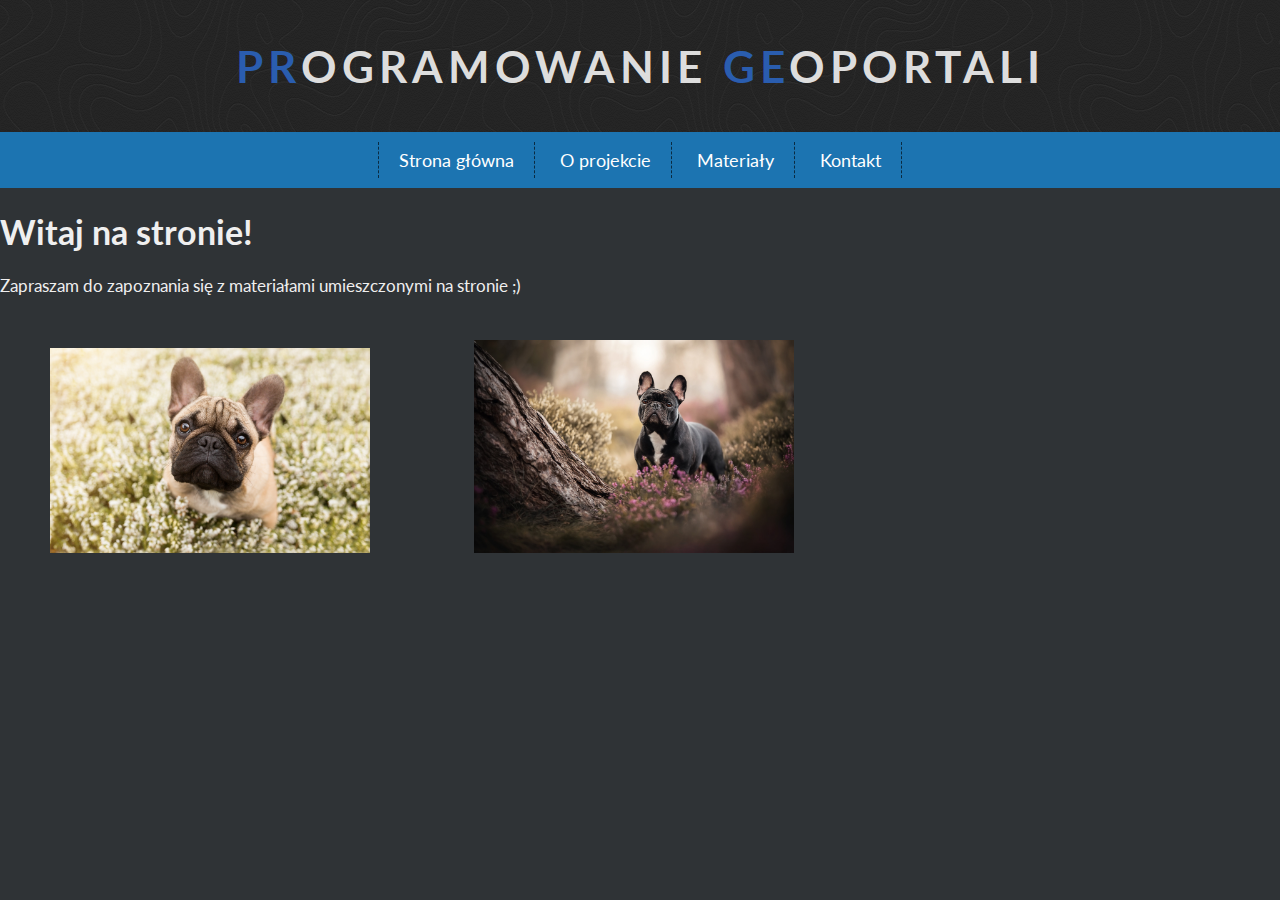
<file: index.html>
<!DOCTYPE html>
<html lang="pl">
    <head>
        <meta charset="utf-8"/>
        <title>Programowanie Geoportali</title>
        <meta name="description" content="Strona edukacyjna poświęcona analizom terenu stanowiąca część projektu"/>
         <meta name="keywords" content='geodezja, geoinformatyka, topografia, kartografia'/>
         <meta name="author" content="Magdalena"/>

         <link rel="preconnect" href="https://fonts.googleapis.com">
         <link rel="preconnect" href="https://fonts.gstatic.com" crossorigin>
         <link href="https://fonts.googleapis.com/css2?family=Open+Sans:wght@400;700&display=swap" rel="stylesheet">  
         <link rel="preconnect" href="https://fonts.googleapis.com"> 
         <link rel="preconnect" href="https://fonts.gstatic.com" crossorigin>
         <link href="https://fonts.googleapis.com/css2?family=Lato:ital,wght@0,400;1,700&family=Open+Sans:wght@400;700&display=swap" rel="stylesheet"> 
        
         <link rel="stylesheet" href="main.css"/>
    </head>
    <body>
        <header>
                <div id ="logotyp">
                    <h1 class="logo">
                        <span style="color:#2a5daf">
                        PR</span>OGRAMOWANIE                      
                        <span style="color:#2a5daf">
                        GE</span>OPORTALI
                    </h1>
                </div>
        </header>
        <nav>
            <ul class="menu">
                <li><a href='#'>Strona główna</a></li>
                <li><a href='#'>O projekcie</a></li>
                <li><a href='#'>Materiały</a></li>
                <li><a href='#'>Kontakt</a></li>
            </ul>
        </nav>
        <!-- tutaj zaczyna się treść strony -->
        <div class="categories">
            <header>
                <h1>Witaj na stronie!</h1>
                <p>Zapraszam do zapoznania się z materiałami umieszczonymi na stronie ;)</p>
            </header>

            <div class="subject">
                <figure> <a href="./moja_pierwsza_mapa/mapa.html">
                    <img src="img/688802.jpg">
                </a>

                </figure>
            </div>

            <div class="subject">
                <figure>
                    <img src="img/1141038.jpg">

                </figure>
            </div>
        </div>
    </body>

</html>
</file>
<file: main.css>
body {
        margin:0;
        background-color: #2f3336;
        color: #efefef;
        font-family:  'lato';
        font-size: 17px;
    }

    /* LOGO */
    h1.logo {
        font-size:44px;
        font-weight: 700;
        text-align: center;
        color: #ddd;
        text-transform: uppercase;
        letter-spacing: 5px;
        margin-top: 0px;
        margin-bottom: 0px;
        line-height: 132px;

    /* TŁO */
    }
    #logotyp {
        background-image: url('img/cartographer.png');
    }
    
    /* STYLIZACJA  */
    nav{
        background-color: #1c74b1;
        text-align: center;
    }

    .menu{
        list-style-type: none;
        margin: 0;
        padding: 10px;
        font-size: 18px;
        min-height: 30px;
        line-height: 200%;
    }

    /* DODANIE KRESEK PO PRAWEJ Z WYRÓWNANIEM */
    .menu > li {
        display: inline-block;
        padding-left: 20px;
        padding-right: 20px;
        border-right: 1px dashed #0a2b42;
    }

    /* DODANIE KRESKI PO LEWEJ */

    .menu >li:first-child{
        border-left: 1px dashed #0a2b42;
    }

    /* LINKI DO PODSTRON */
    .menu a {
        color: #fff;
        text-decoration: none;
    }

    /* najechanie */
    .menu a:hover{
        color: #0a2b42;
    }

    .subject{
        display: inline-block;
        width: 400px;
        margin: 10px;
    }

    img{
        max-width: 100%;
        max-height: 100%;
    }
</file>
